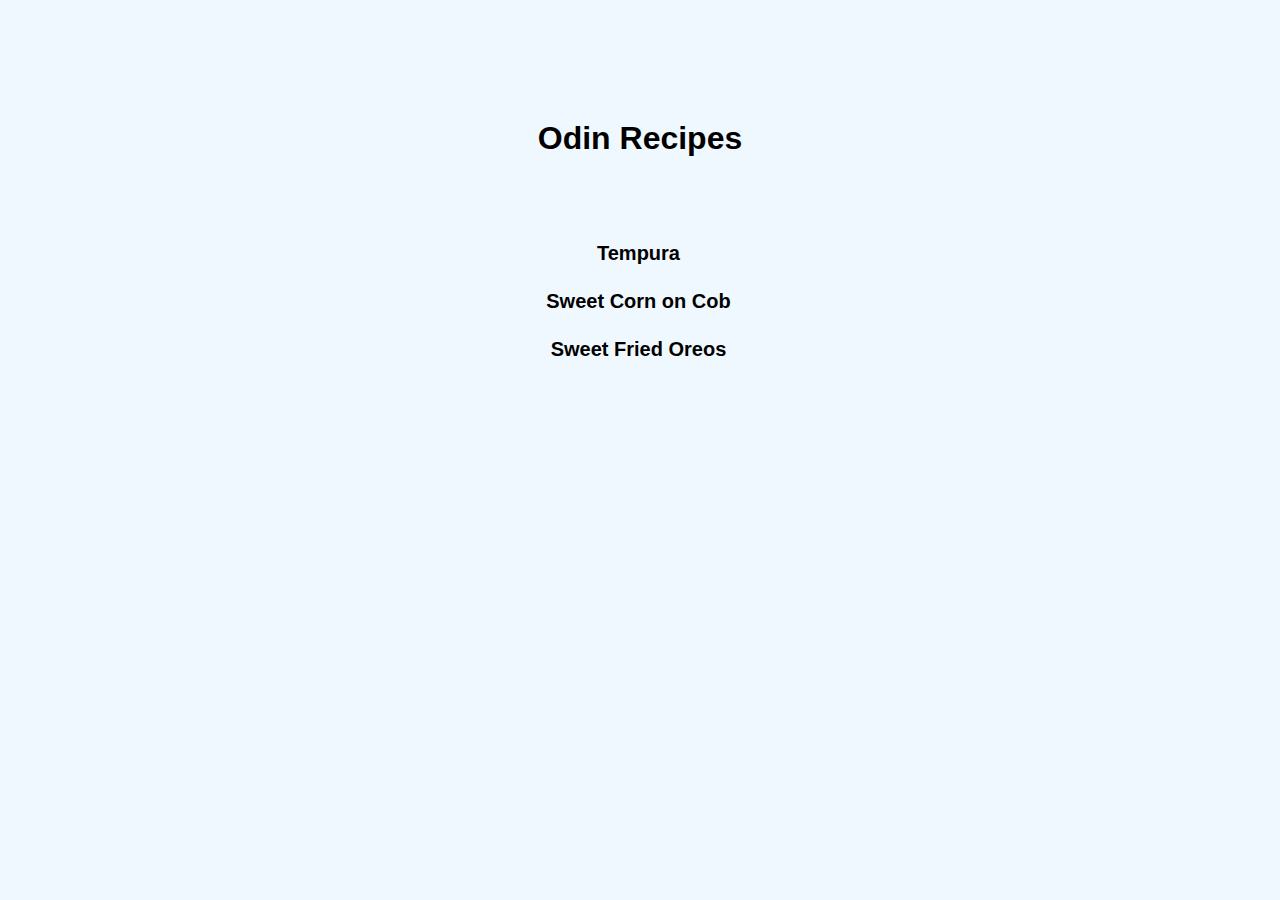
<file: index.html>
<!DOCTYPE html>
<html lang="en">
    <head>
        <meta charset="UTF-8">
        <title>Odin Recipes</title>
        <link rel="stylesheet" href="style.css">
    </head>
    <body>
        <h1 id="title">Odin Recipes</h1>
        <ul>
            <li ><a class="recipe" id="tempura" href="./recipes/tempura.html">Tempura</a></li>
            <li ><a class="recipe" id="corn" href="./recipes/sweet-corn-on-cob.html">Sweet Corn on Cob</a></li>
            <li ><a class="recipe" id="oreo" href="./recipes/sweet-fried-oreos.html">Sweet Fried Oreos</a></li>
        </ul>
        
    </body>
</html>
</file>
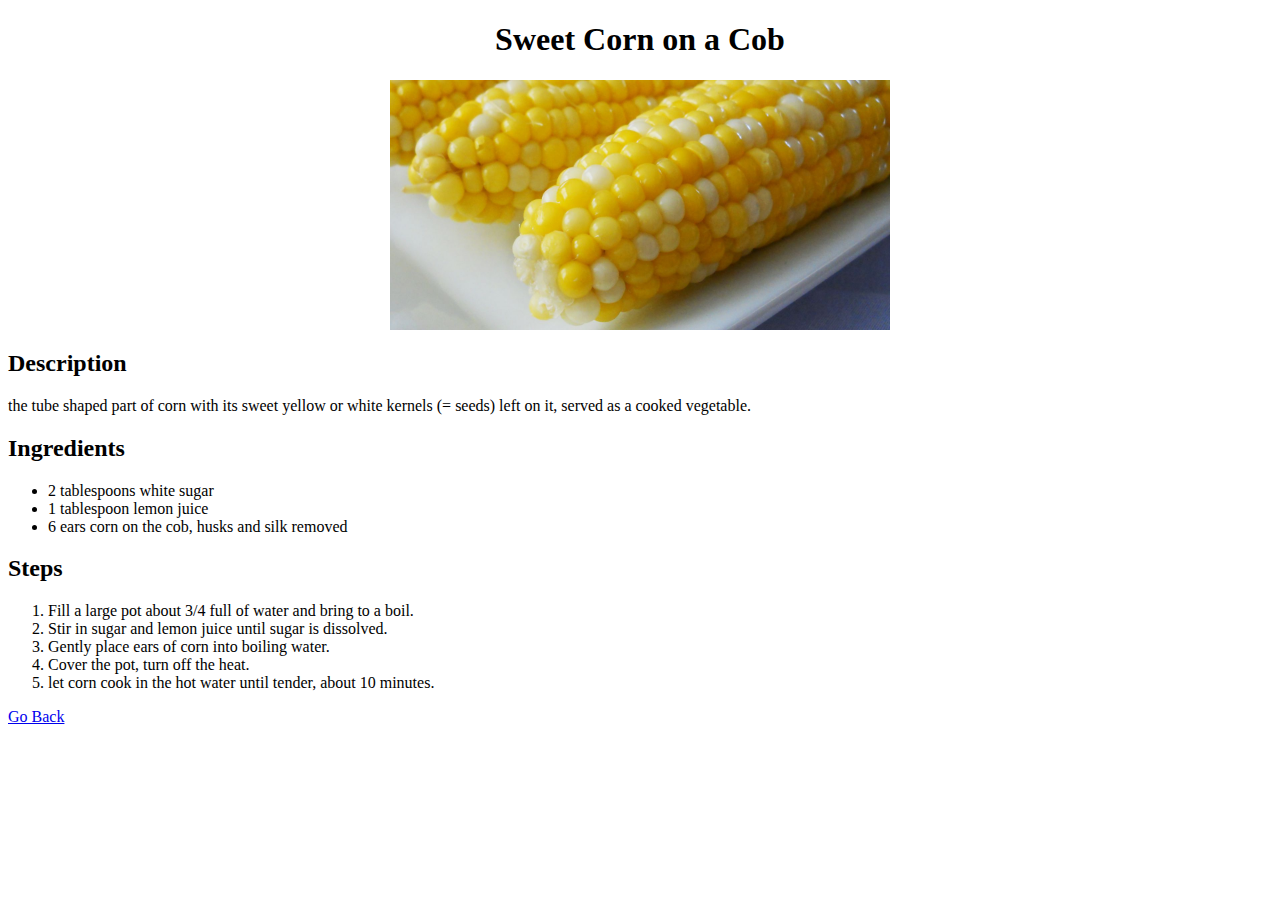
<file: recipes/sweet-corn-on-cob.html>
<!DOCTYPE html>
<html lang="en">
    <head>
        <meta charset="UTF-8">
        <title>Sweet Corn</title>
        <link rel="stylesheet" href="sweet-corn-on-cob.css">
    </head>
    <body>
        <h1>Sweet Corn on a Cob</h1>
        <img src="./img/corn-on-cob.jpg" alt="Sweet Corn on a Cob" height="300px" width="500px">
        <h2>Description</h2>
        <p>
            the tube shaped part of corn with its sweet 
            yellow or white kernels (= seeds) left on it, 
            served as a cooked vegetable.
        </p>

        <h2>Ingredients</h2>
        <ul>
            <li>2 tablespoons white sugar</li>
            <li>1 tablespoon lemon juice</li>
            <li>6 ears corn on the cob, husks and silk removed</li>
        </ul>

        <h2>Steps</h2>
        <ol>
            <li>Fill a large pot about 3/4 full of water and bring to a boil.</li>
            <li>Stir in sugar and lemon juice until sugar is dissolved.</li>
            <li>Gently place ears of corn into boiling water.</li>
            <li>Cover the pot, turn off the heat.</li>
            <li>let corn cook in the hot water until tender, about 10 minutes.</li>
        </ol>
        <a href="../index.html">Go Back</a>
    </body>
</html>
</file>
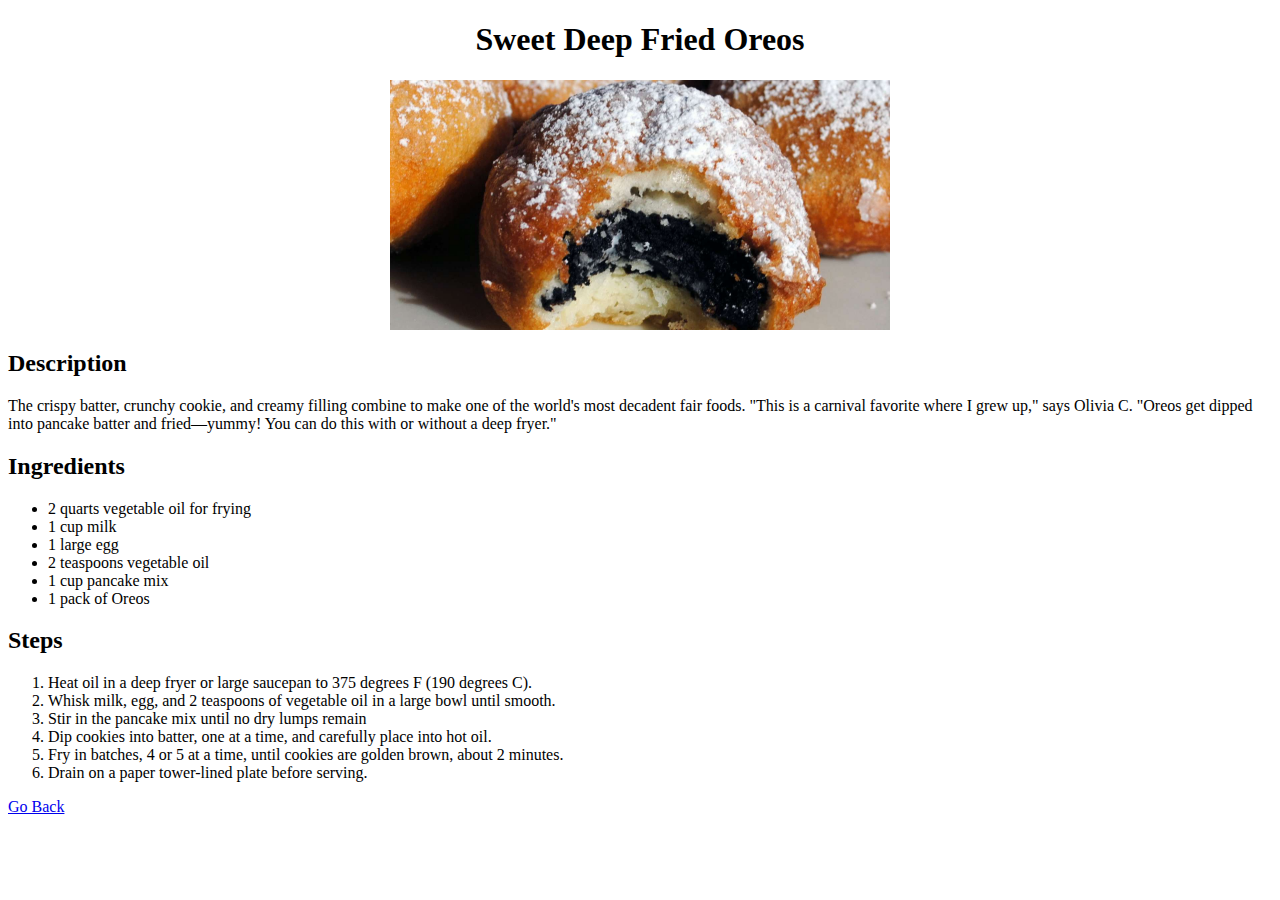
<file: recipes/sweet-fried-oreos.html>
<!DOCTYPE html>
<html lang="en">
    <head>
        <meta charset="UTF-8">
        <title>Sweet Corn</title>
        <link rel="stylesheet" href="sweet-fried-oreos.css">
    </head>
    <body>
        <h1>Sweet Deep Fried Oreos</h1>
        <img src="./img/deep-fried-oreos.jpg" alt="Sweet Deep Fried Oreos" height="300px" width="500px">
        <h2>Description</h2>
        <p>
            The crispy batter, crunchy cookie, and creamy filling 
            combine to make one of the world's most decadent fair 
            foods. "This is a carnival favorite where I grew up," 
            says Olivia C. "Oreos get dipped into pancake batter 
            and fried—yummy! You can do this with or without a 
            deep fryer."
        </p>

        <h2>Ingredients</h2>
        <ul>
            <li>2 quarts vegetable oil for frying</li>
            <li>1 cup milk</li>
            <li>1 large egg</li>
            <li>2 teaspoons vegetable oil</li>
            <li>1 cup pancake mix</li>
            <li>1 pack of Oreos</li>
        </ul>

        <h2>Steps</h2>
        <ol>
            <li>Heat oil in a deep fryer or large saucepan to 375 degrees F (190 degrees C).</li>
            <li>Whisk milk, egg, and 2 teaspoons of vegetable oil in a large bowl until smooth.</li>
            <li>Stir in the pancake mix until no dry lumps remain</li>
            <li>Dip cookies into batter, one at a time, and carefully place into hot oil.</li>
            <li>Fry in batches, 4 or 5 at a time, until cookies are golden brown, about 2 minutes.</li>
            <li>Drain on a paper tower-lined plate before serving.</li>
        </ol>
        <a href="../index.html">Go Back</a>
    </body>
</html>
</file>
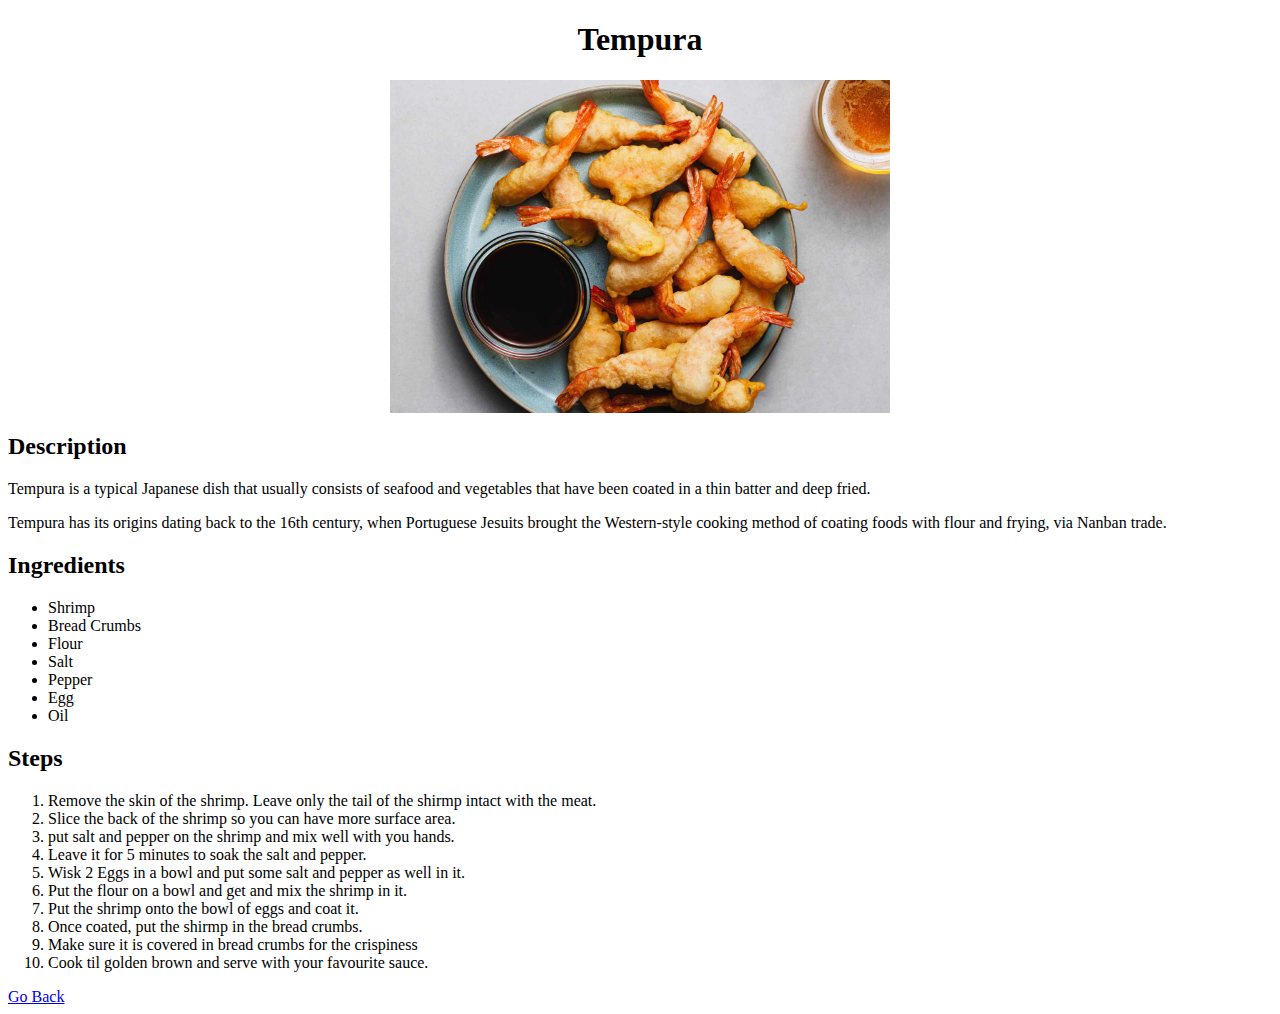
<file: recipes/tempura.html>
<!DOCTYPE html>
<html lang="en">
    <head>
        <meta charset="UTF-8">
        <title>Tempura</title>
        <link rel="stylesheet" href="tempura.css">
    </head>
    <body>
        <h1>Tempura</h1>
        <img src="./img/tempura.jpg" alt="Tempura with Sauce on the Side">
        <h2>Description</h2>
        <p>Tempura is a typical Japanese dish that usually 
            consists of seafood and vegetables that have 
            been coated in a thin batter and deep fried.
        </p>
        <p>
            Tempura has its origins dating back to the 
            16th century, when Portuguese Jesuits brought 
            the Western-style cooking method of coating 
            foods with flour and frying, via Nanban trade.
        </p>

        <h2>Ingredients</h2>
        <ul>
            <li>Shrimp</li>
            <li>Bread Crumbs</li>
            <li>Flour</li>
            <li>Salt</li>
            <li>Pepper</li>
            <li>Egg</li>
            <li>Oil</li>
        </ul>

        <h2>Steps</h2>
        <ol>
            <li>Remove the skin of the shrimp. Leave only the tail of the shirmp intact with the meat.</li>
            <li>Slice the back of the shrimp so you can have more surface area.</li>
            <li>put salt and pepper on the shrimp and mix well with you hands.</li>
            <li>Leave it for 5 minutes to soak the salt and pepper.</li>
            <li>Wisk 2 Eggs in a bowl and put some salt and pepper as well in it.</li>
            <li>Put the flour on a bowl and get and mix the shrimp in it.</li>
            <li>Put the shrimp onto the bowl of eggs and coat it.</li>
            <li>Once coated, put the shirmp in the bread crumbs.</li>
            <li>Make sure it is covered in bread crumbs for the crispiness</li>
            <li>Cook til golden brown and serve with your favourite sauce.</li>
        </ol>
        <a href="../index.html">Go Back</a>
    </body>
</html>
</file>
<file: style.css>
* {
    font-family:Arial, Helvetica, sans-serif;
}

body { 
    background-color: aliceblue;
    margin-top: 120px;
}

#title {
    text-align: center;
    margin-bottom: 60px;
}

.recipe {
    font-size: 20px;
    list-style: none;
    text-decoration:none;
    color: black;
    font-weight: bold;
    margin-left: -43px;
    }

li {
    text-align: center;
    list-style: none;
    padding-top: 25px;
    
    
}
</file>
<file: recipes/sweet-corn-on-cob.css>
* {
    box-sizing: border-box;
}

h1 {
    text-align: center;
}

img {
    display: block;
    width: 500px;
    height: auto;
    margin: 0 auto;
}
</file>
<file: recipes/sweet-fried-oreos.css>
* {
    box-sizing: border-box;
}

h1 {
    text-align: center;
}

img {
    display: block;
    width: 500px;
    height: auto;
    margin: 0 auto;
}
</file>
<file: recipes/tempura.css>
* {
    box-sizing: border-box;
}

h1 {
    text-align: center;
}

img {
    display: block;
    width: 500px;
    height: auto;
    margin: 0 auto;
}
</file>
